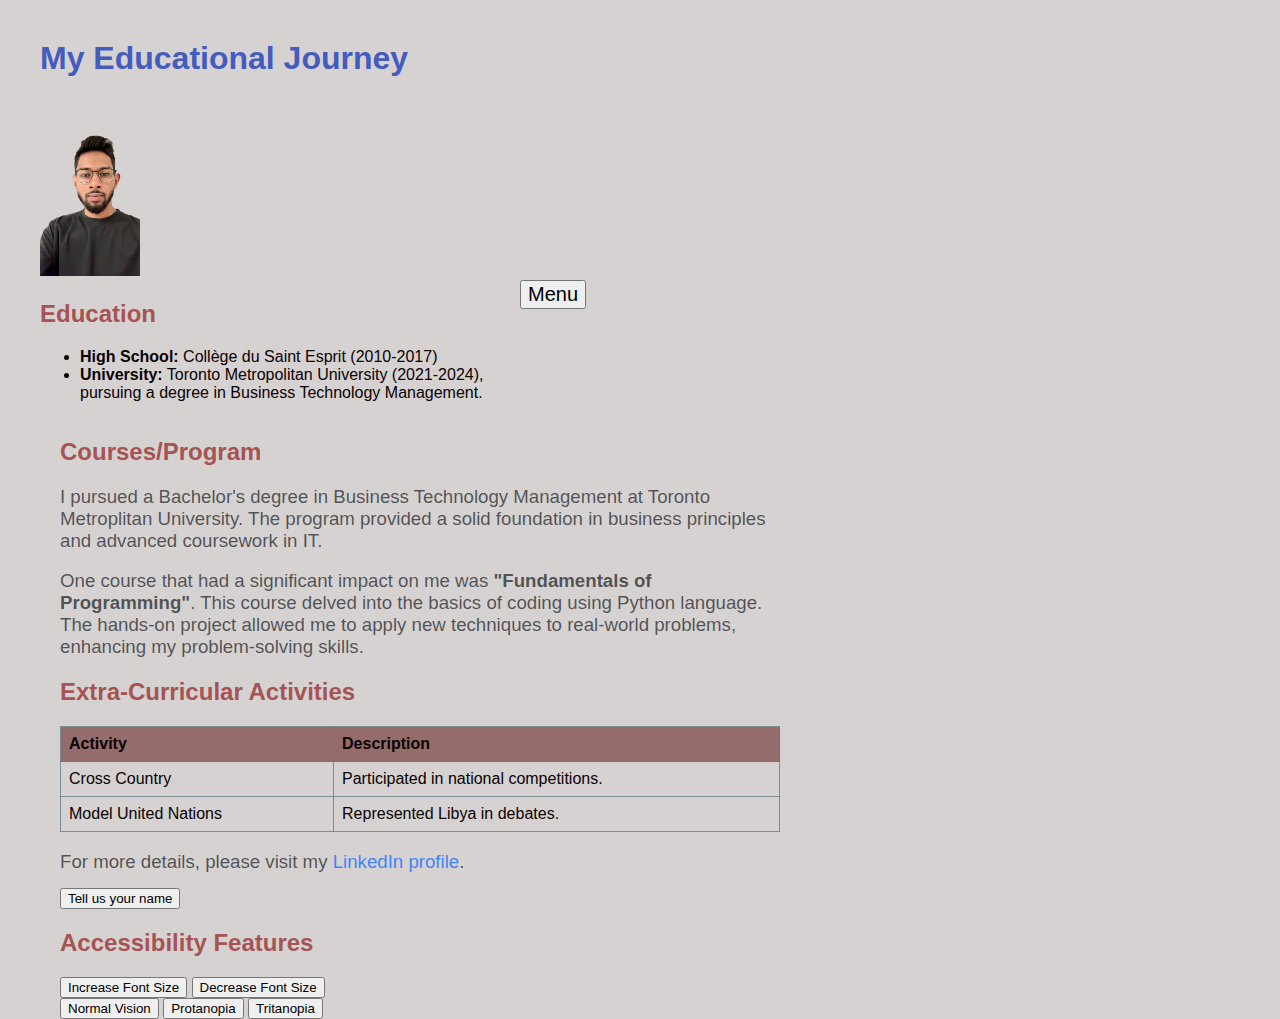
<file: education.html>
<!DOCTYPE html>
<html lang="en">

<head>
    <meta charset="UTF-8">
    <meta name="viewport" content="width=device-width, initial-scale=1.0">
    <title>My Educational Journey</title>
        <link rel="stylesheet" href="styles.css">
 </head>

<body>
    
    <header>
        <h1>My Educational Journey</h1>
        <img id="clickableImage" src="myPhoto.jpeg" alt="A portrait of me." style="width: 100px; height: auto;"> <!--for users who cannot see image-->
    </header>
<!-- Navigation Menu -->
<div class="dropdown">
    <button onclick="toggleDropdown()" class="dropbtn">Menu</button>
    <div id="myDropdown" class="dropdown-content">
        <a href="https://www.andbeyond.com/destinations/indian-ocean-islands/mauritius/">Birthplace</a>
        <a href="https://www.facebook.com/tsslmotors/">Ads Portfolio</a>
        <a href="#">Experience</a>
        <a href="#">Awards</a>
        <a href="javascript:void(0);" onclick="showContactForm()">Contact</a>
    </div>
</div>

<!-- Hidden Contact Form initially not displayed -->
<div id="contactForm" style="display:none;">
    <form id="myForm" onsubmit="storeData(); return false;">
        <fieldset>
            <legend>User Information</legend>
            
            <label for="first name">First Name:</label>
            <input type="text" id="first name" name="first name" required><br><br>

            <label for="last name">Last Name:</label>
            <input type="text" id="last name" name="last name" required><br><br>
            
            <label for="email">Email:</label>
            <input type="email" id="email" name="email" required><br><br>
            
            <label for="password">Password:</label>
            <input type="password" id="password" name="password" required><br><br>
            
            <fieldset>
                <legend>Gender</legend>
                <input type="radio" id="male" name="gender" value="male">
                <label for="male">Male</label><br>
                <input type="radio" id="female" name="gender" value="female">
                <label for="female">Female</label><br>
                <input type="radio" id="other" name="gender" value="other">
                <label for="other">Other</label>
            </fieldset><br>
            
            <label for="age">Age:</label>
            <input type="number" id="age" name="age" min="1" max="100"><br><br>
            
            <input type="checkbox" id="subscribe" name="subscribe" value="newsletter">
            <label for="subscribe">Subscribe to newsletter</label><br><br>
            
            <label for="feedback">Feedback:</label>
            <textarea id="feedback" name="feedback" rows="4" cols="50"></textarea><br><br>
            
            <input type="submit" value="Submit">
            <input type="reset" value="Reset">
        </fieldset>
    </form>
    <p id="result"></p>
    
</div>

<section id="links-container" itemscope itemtype="http://schema.org/EducationEvent">
    <div class="links">
        <h2>Education</h2>
        <ul>
            <li><strong>High School:</strong> <span itemprop="educationalLevel">Collège du Saint Esprit (2010-2017)</span></li>
            <li><strong>University:</strong> <span itemprop="alumniOf">Toronto Metropolitan University (2021-2024)</span>, pursuing a degree in <span itemprop="about">Business Technology Management</span>.</li>
        </ul>
    <div>
</section>

    <section id="text-container">
        <div class="text"></div>
            <h2>Courses/Program</h2>
            <p>I pursued a </strong>Bachelor's degree in Business Technology Management</strong> at Toronto Metroplitan University. The program provided a solid foundation in business principles and advanced coursework in IT.</p>
            <p>One course that had a significant impact on me was <strong><ITM200>"Fundamentals of Programming"</strong>. This course delved into the basics of coding using Python language. The hands-on project allowed me to apply new techniques to real-world problems, enhancing my problem-solving skills.</p>
        <div>
            <section>
                <h2>Extra-Curricular Activities</h2>
                <table>
                    <thead>
                        <tr>
                            <th>Activity</th>
                            <th>Description</th>
                        </tr>
                    </thead>
                    <tbody>
                        <tr>
                            <td>Cross Country</td>
                            <td>Participated in national competitions.</td>
                        </tr>
                        <tr>
                            <td>Model United Nations</td>
                            <td>Represented Libya in debates.</td>
                        </tr>
                    </tbody>
                </table>
            </section>
    <script>
        document.getElementById('clickableImage').addEventListener('click', function() {
            this.style.width = '200px';
        });
    </script>
    
    <footer>
        <p>For more details, please visit my <a href="https://www.linkedin.com/in/tavish-ramasawmy-0a426121a/">LinkedIn profile</a>.</p>
    </footer>
    <script>
        // Changing font size for users with low vision and changing colors for proanopia and tritanopia
        function changeFontSize(action) {
            var body = document.body;
            var currentFontSize = window.getComputedStyle(body, null).getPropertyValue('font-size');
            var newFontSize = parseFloat(currentFontSize);

            if (action === 'increase') {
                newFontSize *= 1.1;
            } else if (action === 'decrease') {
                newFontSize /= 1.1;
            }
            body.style.fontSize = newFontSize + 'px';
        }

        function changeColorScheme(scheme) {
            var body = document.body;

            switch (scheme) {
                case 'normal':
                    body.style.color = 'black';
                    body.style.backgroundColor = 'white';
                    break;
                case 'protanopia':
                    // Color adjustment for Protanopia
                    body.style.color = '#FFC20A';
                    body.style.backgroundColor = '#0C7BDC';
                    break;
                case 'tritanopia':
                    // Color adjustment for Tritanopia
                    body.style.color = '#E1BE6A';
                    body.style.backgroundColor = '#40B0A6';
                    break;
                default:
                    body.style.color = 'black';
                    body.style.backgroundColor = 'white';
            }
        }
    </script>
    <button id="namePromptBtn">Tell us your name</button>
    <p id="displayName"></p>
    <script>
        document.getElementById('namePromptBtn').addEventListener('click', function() {
            var name = prompt('Please enter your name:');
            document.getElementById('displayName').innerText = 'Hello, ' + name + '!';
        });
    </script>
    <div id="accessibility-features"> <!--Code for accessibility features, increasing, decreasing font size-->
        <h2>Accessibility Features</h2>
        <div>
            <button onclick="changeFontSize('increase')">Increase Font Size</button>
            <button onclick="changeFontSize('decrease')">Decrease Font Size</button>
        </div>
        <div>
            <button onclick="changeColorScheme('normal')">Normal Vision</button>
            <button onclick="changeColorScheme('protanopia')">Protanopia</button>
            <button onclick="changeColorScheme('tritanopia')">Tritanopia</button>
        </div>
    </div>
 <script>
    var navItems = document.querySelectorAll('.nav-item');
    navItems.forEach(function(item) {
        item.addEventListener('mouseover', function() {
            this.style.backgroundColor = '#D3D3D3'; 
        });
        item.addEventListener('mouseout', function() {
            this.style.backgroundColor = ''; 
        });
    });
</script>
<script>
    // Function to toggle the dropdown
    function toggleDropdown() {
        document.getElementById("myDropdown").classList.toggle("show");
    }

    // Close the dropdown if the user clicks outside of it
    window.onclick = function(event) {
        if (!event.target.matches('.dropbtn')) {
            var dropdowns = document.getElementsByClassName("dropdown-content");
            for (var i = 0; i < dropdowns.length; i++) {
                var openDropdown = dropdowns[i];
                if (openDropdown.classList.contains('show')) {
                    openDropdown.classList.remove('show');
                }
            }
        }
    }
    function showContactForm() {
    var form = document.getElementById("contactForm");
    form.style.display = "block";  // This will show the contact form
    toggleDropdown();  // Optionally, close the dropdown menu
}

</script>
<script>
    function storeData() {
        const username = document.getElementById('username').value;
        const email = document.getElementById('email').value;
        const password = document.getElementById('password').value; 
        const gender = document.querySelector('input[name="gender"]:checked').value;
        const age = document.getElementById('age').value;
        const subscribe = document.getElementById('subscribe').checked;
        const feedback = document.getElementById('feedback').value;
        
        localStorage.setItem('username', username);
        localStorage.setItem('email', email);
        localStorage.setItem('password', password); 
        localStorage.setItem('gender', gender);
        localStorage.setItem('age', age);
        localStorage.setItem('subscribe', subscribe);
        localStorage.setItem('feedback', feedback);
        
        // Display a confirmation message or redirect the user
        document.getElementById('result').textContent = "Your data has been saved!";
    }
</script>
 
</body>

</html>
</file>
<file: styles.css>
body {
    font-family: 'Arial', sans-serif;
    font-size: 12pt;
    background-color: #d7d2d2;
    color: #0a0101;
    margin: 30pt;
}


h1 {
    font-size: 24pt;
    color: #435cbe;
}

h2 {
    font-size: 18pt;
    color: #a55454;
}

h3 {
    font-size: 16pt;
    color: #0201018f;
}


p {
    font-size: 14pt;
    color: #02060aa4;
    margin-bottom: 15px;
}


a {
    color: #4285f4;
    text-decoration: none;
}

a:visited {
    color: #4285f4;
}

a:hover {
    text-decoration: underline;
}

a:active {
    color: #0f9d58;
}


table {
    width: 100%;
}

td {
    padding: 10px;
}


#links-container {
    float: left;
    width: 40%;
}

#text-container {
    float: left;
    width: 60%;
    padding-left: 20px;
}
#displayName {
    font-size: 1.2em;
    color: blue;
}

#clickableImage {
    cursor: pointer;
    transition: width 0.5s ease-in-out;
}

.nav-item:hover {
    background-color: #3c5b3c6d; 
}
/* Dropdown Button */
.dropbtn {
    font-size: 20px;
    cursor: pointer;
}

/* The container <div> - needed to position the dropdown content */
.dropdown {
    position: relative;
    display: inline-block;
}

/* Dropdown Content (Hidden by Default) */
.dropdown-content {
    display: none;
    position: absolute;
    background-color: #f9f9f9;
    min-width: 200px;
    box-shadow: 0px 8px 16px 0px rgba(0,0,0,0.2);
    z-index: 1;
}

/* Links inside the dropdown */
.dropdown-content a {
    color: black;
    padding: 12px 16px;
    text-decoration: none;
    display: block;
}

/* Color of dropdown links on hover */
.dropdown-content a:hover {background-color: #f1f1f1}

/* Show the dropdown menu */
.show {display: block;}
table {
    width: 100%;
    border-collapse: collapse;
    margin-top: 20px; 
}

th, td {
    border: 1px solid #637982c5;
    padding: 8px;
    text-align: left;
}

thead {
    background-color: #946c6c;
}

body {
    font-family: Arial, sans-serif;
}

fieldset {
    border: 2px solid #ccc;
    padding: 20px;
    margin-bottom: 20px;
}

legend {
    font-weight: bold;
    padding: 0 10px;
}

label {
    display: block;
    margin: 10px 0 5px;
}

input[type=text],
input[type=email],
input[type=password],
input[type=number],
textarea {
    width: 100%;
    padding: 8px;
    margin-bottom: 20px;
    border: 1px solid #ccc;
    border-radius: 4px;
}

input[type=submit],
input[type=reset] {
    cursor: pointer;
    padding: 10px 20px;
    border: none;
    border-radius: 4px;
    background-color: #008CBA;
    color: white;
    margin-right: 10px;
}

input[type=submit]:hover,
input[type=reset]:hover {
    background-color: #005f73;
}
</file>
